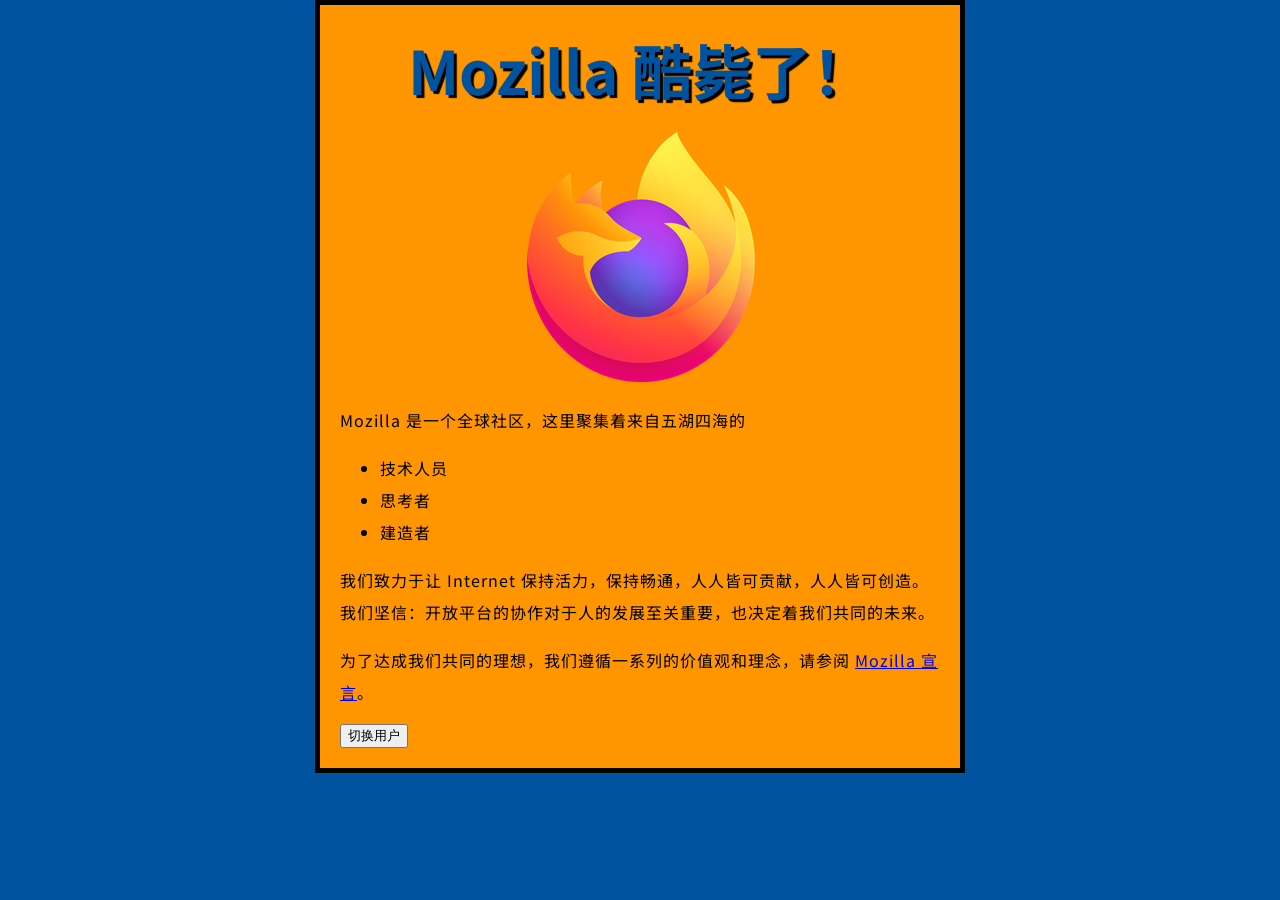
<file: learn/js/index.html>
<!DOCTYPE html>
<html>
<head>
    <meta charset="utf-8">
    <title>测试页面</title>
    <link href="https://fonts.googleapis.com/css?family=Noto+Sans+SC" rel="stylesheet">
    <link href="styles/style.css" rel="stylesheet">
</head>
<body>
<h1>Mozilla 酷毙了！</h1>
<img alt="Firefox 标志：一只盘旋在地球上的火狐" src="images/firefox-icon.png">

<p>Mozilla 是一个全球社区，这里聚集着来自五湖四海的</p>

<ul>
    <li>技术人员</li>
    <li>思考者</li>
    <li>建造者</li>
</ul>

<p>我们致力于让 Internet
    保持活力，保持畅通，人人皆可贡献，人人皆可创造。我们坚信：开放平台的协作对于人的发展至关重要，也决定着我们共同的未来。</p>

<p>为了达成我们共同的理想，我们遵循一系列的价值观和理念，请参阅 <a href="https://www.mozilla.org/zh-CN/about/manifesto/">Mozilla
    宣言</a>。</p>
</body>
<button>切换用户</button>
<script defer src="01addWelcomeMsg.js"></script>
</html>
</file>
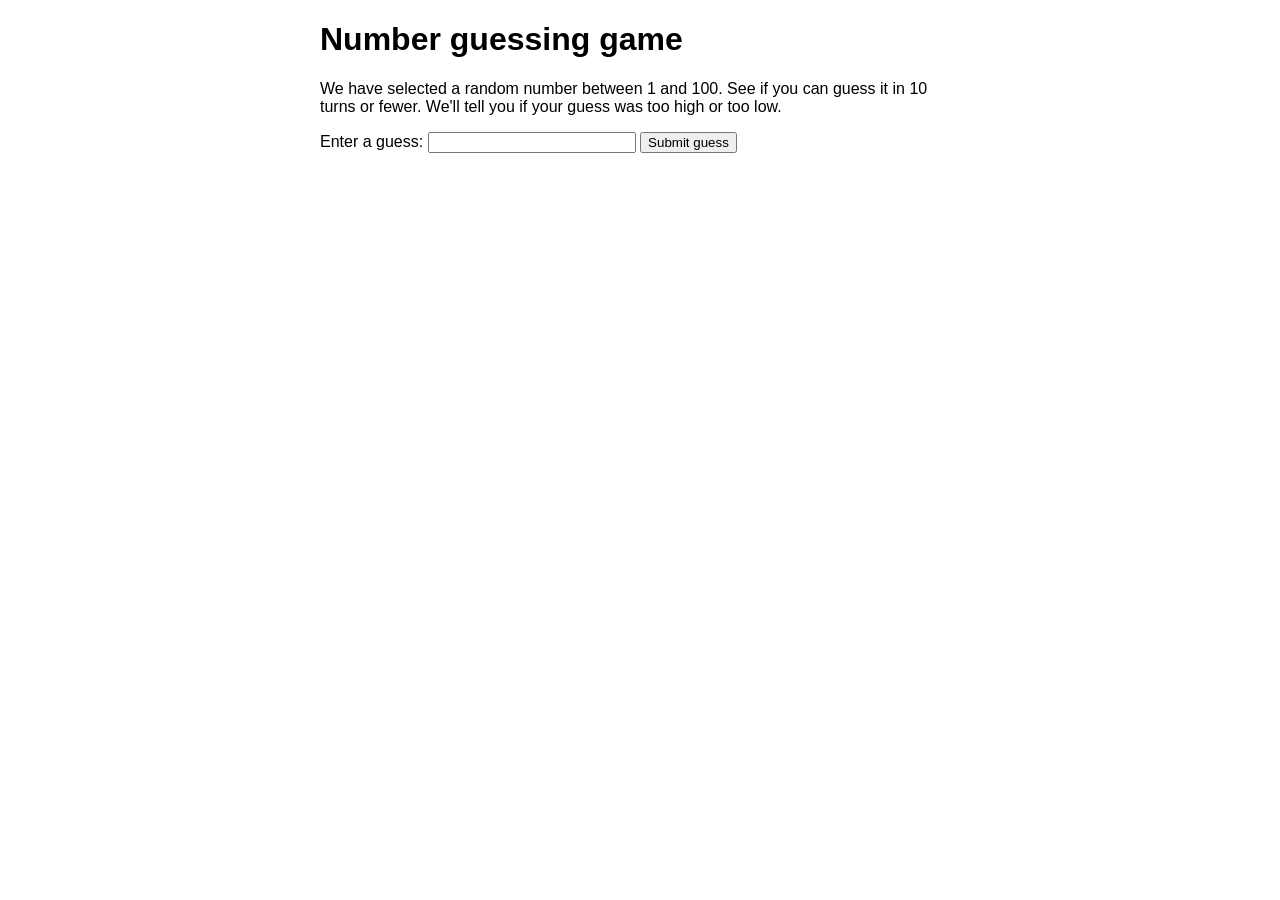
<file: learn/guessNum/guessNum.html>
<!DOCTYPE html>
<html lang="en-us">
<head>
    <meta charset="utf-8">
    <title>Number guessing game</title>

    <style>
        html {
            font-family: sans-serif;
        }

        body {
            width: 50%;
            max-width: 800px;
            min-width: 480px;
            margin: 0 auto;
        }

        .form input[type="number"] {
            width: 200px;
        }

        .lastResult {
            color: white;
            padding: 3px;
        }
    </style>
</head>

<body>
<h1>Number guessing game</h1>

<p>We have selected a random number between 1 and 100. See if you can guess it in 10 turns or fewer. We'll tell you if
    your guess was too high or too low.</p>

<div class="form">
    <label for="guessField">Enter a guess: </label>
    <input class="guessField" id="guessField" max="100" min="1" required type="number">
    <input class="guessSubmit" type="submit" value="Submit guess">
</div>

<div class="resultParas">
    <p class="guesses"></p>
    <p class="lastResult"></p>
    <p class="winInfo"></p>
    <p class="lowOrHi"></p>
</div>

<script>
    let randomNumber = Math.floor(Math.random() * 100) + 1;
    const guesses = document.querySelector('.guesses');
    const lastResult = document.querySelector('.lastResult');
    const lowOrHi = document.querySelector('.lowOrHi');
    const guessSubmit = document.querySelector('.guessSubmit');
    const guessField = document.querySelector('.guessField');
    let winnerInfo = document.querySelector(".winInfo");
    let guessCount = 1;
    let resetButton;

    function checkGuess() {
        const userGuess = Number(guessField.value);
        if (guessCount === 1) {
            guesses.textContent = 'Previous guesses: ';
        }


        guesses.textContent += ',' + userGuess;
        // 判断是否正确 正确则颜色搞成绿的 并且关闭游戏
        if (userGuess === randomNumber) {
            lastResult.textContent = 'Congratulations! You got it right! ';
            winnerInfo.textContent = userGuess + " is the the answer !!!";
            winnerInfo.style.fontSize = "30"

            lastResult.style.backgroundColor = 'green';
            lowOrHi.textContent = '';
            setGameOver();
        } else if (guessCount === 10) {
            lastResult.textContent = '!!!GAME OVER!!!';
            lowOrHi.textContent = '';
            setGameOver();
        } else {
            lastResult.textContent = 'Wrong!';
            lastResult.style.backgroundColor = 'red';
            if (userGuess < randomNumber) {
                lowOrHi.textContent = 'Last guess:' + userGuess + ' was too low!';
            } else if (userGuess > randomNumber) {
                lowOrHi.textContent = 'Last guess:' + userGuess + ' was too high!';
            }
        }

        guessCount++;
        guessField.value = '';
        // 清空输入框数据
        guessField.focus();
    }

    guessSubmit.addEventListener('click', checkGuess);

    /**
     * 关闭游戏
     */
    function setGameOver() {
        guessField.disabled = true;
        guessSubmit.disabled = true;
        resetButton = document.createElement('button');
        resetButton.textContent = 'Start new game';
        document.body.appendChild(resetButton);
        resetButton.addEventListener('click', resetGame);
    }

    function resetGame() {
        guessCount = 1;
        const resetParas = document.querySelectorAll('.resultParas p');
        for (const resetPara of resetParas) {
            resetPara.textContent = '';
        }

        resetButton.parentNode.removeChild(resetButton);
        guessField.disabled = false;
        guessSubmit.disabled = false;
        guessField.value = '';
        guessField.focus();
        lastResult.style.backgroundColor = 'white';
        randomNumber = Math.floor(Math.random() * 100) + 1;
    }
</script>
</body>
</html>
</file>
<file: learn/js/styles/style.css>
html {
    font-size: 10px;
    font-family: 'Noto Sans SC', sans-serif;
    background-color: #00539F;
}

body {
    width: 600px;
    margin: 0 auto;
    background-color: #FF9500;
    padding: 0 20px 20px 20px;
    border: 5px solid black;
}

h1 {
    font-size: 60px;
    text-align: center;
    margin: 0;
    padding: 20px 0;
    color: #00539F;
    text-shadow: 3px 3px 1px black;
}

p, li {
    font-size: 16px;
    line-height: 2;
    letter-spacing: 1px;
}

img {
    display: block;
    margin: 0 auto;
}
</file>
